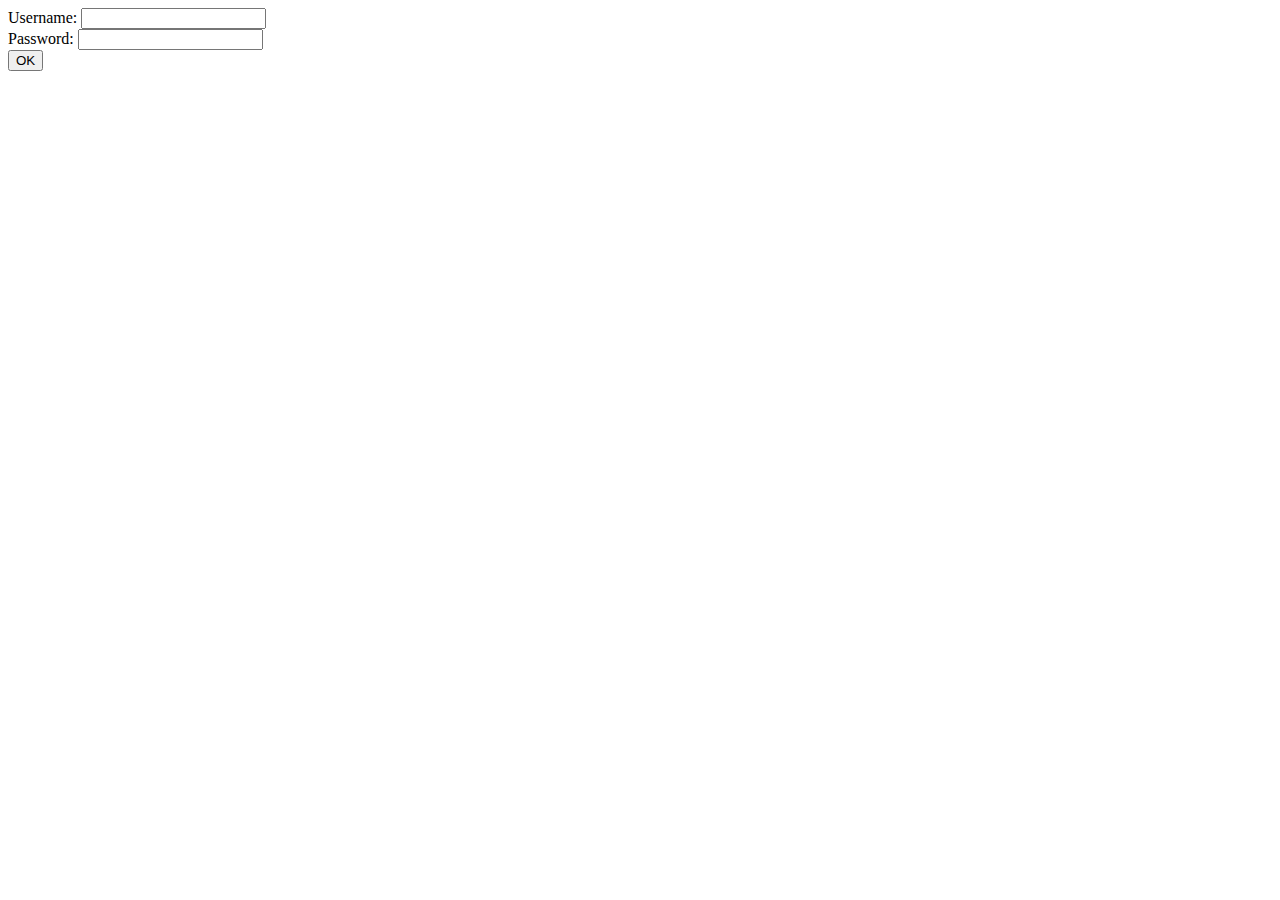
<file: d04/ex01/index.html>
<html>
	<body>
		<form action="create.php" method="POST">
			Username: <input type="text" name="login" value=""/>
			<br />
			Password: <input type="password" name="passwd" value=""/>
			<br />
			<input type="submit" name="submit" value="OK"/>
		</form>
	</body>
</html>
</file>
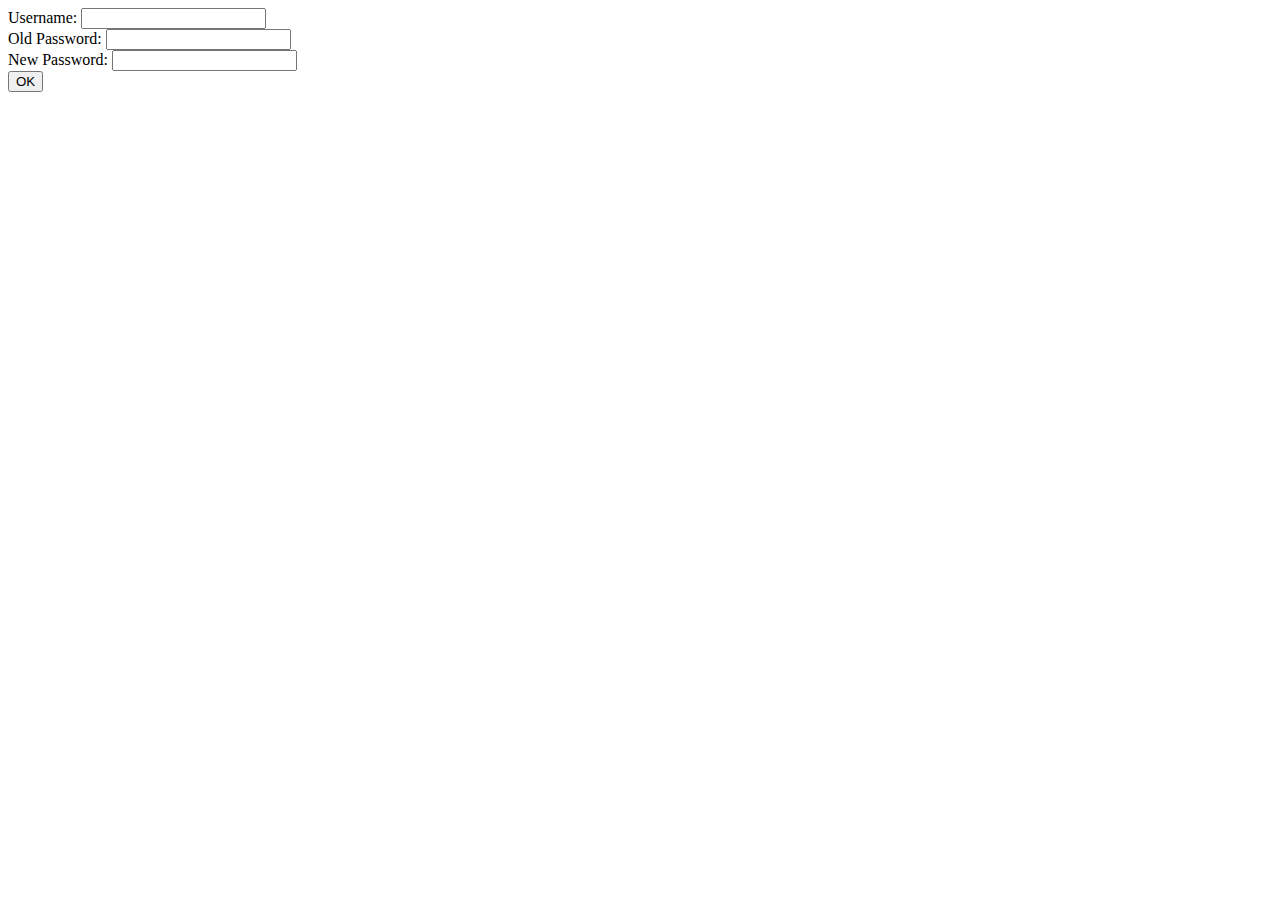
<file: d04/ex02/index.html>
<html>
	<body>
		<form action="modif.php" method="POST">
			Username: <input type="text" name="login" value=""/>
			<br />
			Old Password: <input type="password" name="oldpw" value=""/>
			<br />
			New Password: <input type="password" name="newpw" value=""/>
			<br />
			<input type="submit" name="submit" value="OK"/>
		</form>
	</body>
</html>
</file>
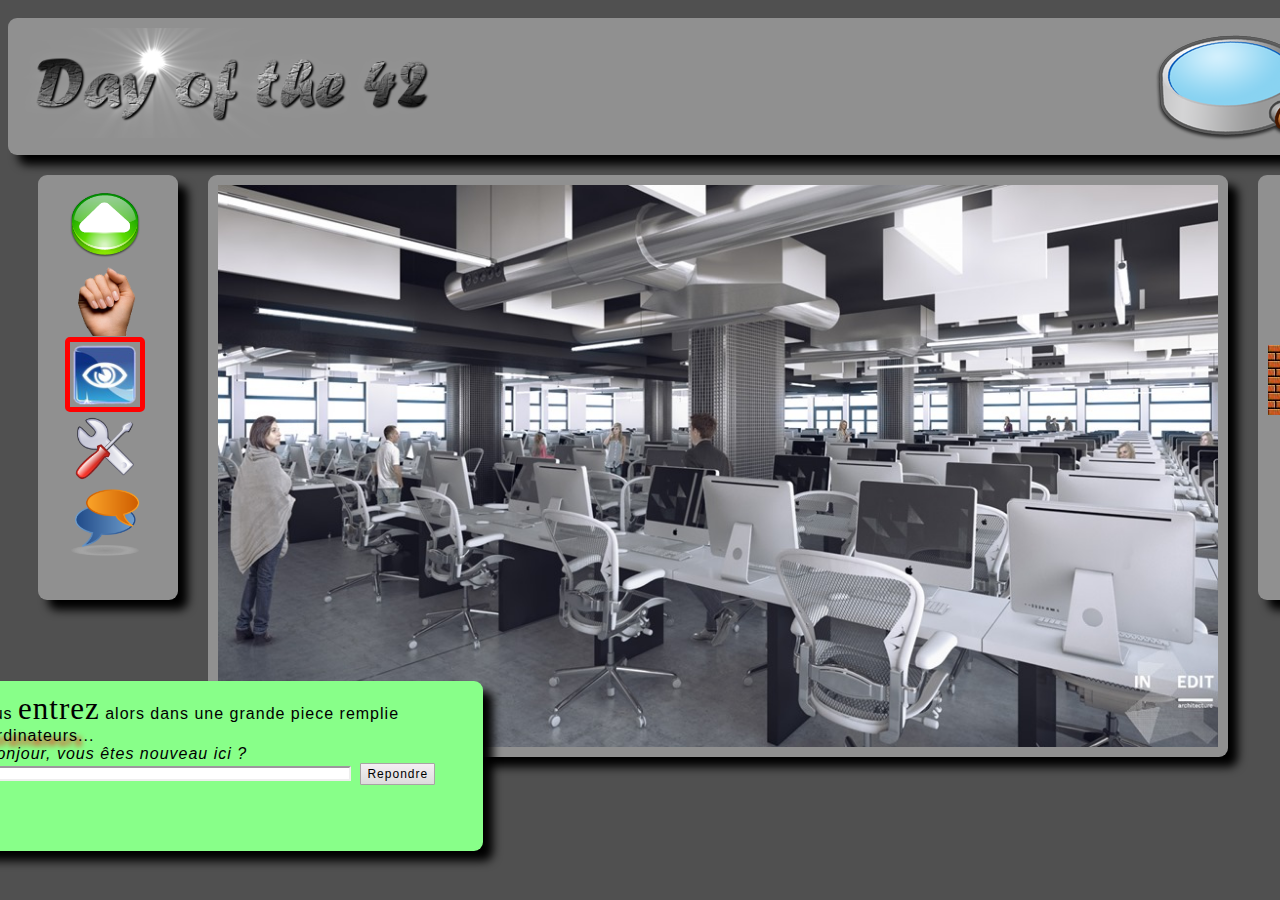
<file: d00/ex02/doft.html>
<html>
	<head>
		<meta charset="UTF-8">
		<title>Day of the 42</title>
		<link rel="stylesheet" href="doft.css">
	</head>
	<body>
		<div class="page">
			<header>
				<img class="logo" src="resources/day_of_the_42.png" alt="logo" title="Logo">
				<img class="search" src="resources/loupe.png" alt="search" title="Search">
				<a href="http://www.disney.com"><img class="refresh" src="resources/reload.png" alt="reload" title="Start from beginning"></a>
				<a href="http://relaischateaux.com"><img class="delete" src="resources/close.gif" alt="Disconnect" title="Disconnect"></a>
			</header>
			<div class="menu">
				<img src="resources/arrow.png" alt="Advance" title="Advance">
				<img src="resources/main.png" alt="Take" title="Take">
				<img class="selected" src="resources/oeil.png" alt="Look" title="Look">
				<img src="resources/outil.png" alt="Use" title="Use">
				<img src="resources/chat-icon.png" alt="Speak" title="Speak">
			</div>
			<div class="content">
				<img src="resources/cluster.jpg" alt="cluster" title="Cluster" usemap="#map">
				<map name="map" id="map">
					<area alt="mac" title="Do you want an imac?" href="http://www.apple.com" shape="poly" coords="793,424,790,317,797,312,973,328,977,338,975,455,969,463,903,445,901,458,913,463,906,480,843,466,845,448,848,449,853,433" />
					<area alt="furniture" title="Care for some flimsy furniture?" href="http://www.ikea.com" shape="poly" coords="407,393,436,382,449,387,449,393,423,403,439,411,456,416,429,427,431,438,438,444,436,453,425,448,413,456,403,457,396,452,398,478,406,469,414,475,412,480,461,488,466,500,456,501,456,490,400,486,427,527,430,541,419,542,419,528,397,500,399,512,391,512,389,492,341,529,345,536,340,540,337,541,331,536,338,522,382,483,345,492,345,501,332,500,339,484,389,474,390,458,380,450,352,441,342,435,344,392,344,376,325,332,329,323,360,328,390,339,403,358,403,391" />
				</map>
				<div class="form">
					Vous <span class="big">entrez</span> alors dans une grande piece remplie<br>
					d'<span class="shadow">ordinateurs</span>...<br>
					<span class="italic">- Bonjour, vous êtes nouveau ici ?</span>
					<form action="#">
						<input type="text">
						<input type="submit" value="Repondre">
					</form>
				</div>
			</div>
			<div class="menu2">
				<img src="resources/book.png" alt="book" title="Spell book">
				<img src="resources/towel.png" alt="towel" title="never forget">
				<div class="wall" title="all walled up"></div>
			</div>
		</div>
	</body>
</html>
</file>
<file: d00/ex02/doft.css>
body {
	background-color: #505050;
	margin: 18px 0 0 8px;
}

header {
	height: 137px;
	width: 1420px;
	position: relative;
}

header, .menu, .menu2, .content, .form {
	border-radius: 9px;
	box-shadow: 10px 10px 10px #000000;
	background-color: #909090;
}

header img.logo {
	height: 110px;
	margin: 10px 0 0 10px;
}

header img.search {
	position: absolute;
	top: 10px;
	right: 30px;
}

header img.delete, header img.refresh {
	position: absolute;
	right: 10px;
	height: 20px;
	width: 20px;
}

header .delete {
	bottom: 10px;
}

header .refresh {
	top: 10px;
}

.page {
	margin: 0 auto;
	width: 1420px;
}

.menu {
	width: 108px;
	height: 410px;
	float: left;
	margin: 20px 0 0 30px;
	padding: 15px 0 0 32px;
}

.menu img {
	width: 70px;
	margin-bottom: 6px;
}

.menu img.selected {
	border: 5px solid red;
	margin: -5px 0 1px -5px;
	border-radius: 5px;
}

.menu2 {
	width: 105px;
	height: 410px;
	float: left;
	margin: 20px 0 0 30px;
	padding: 15px 0 0 35px;
}

.menu2 img {
	width: 70px;
	margin-bottom: 6px;
}

.menu2 .wall {
	content: "";
	background-image: url('resources/brick.jpg');
	width: 120px;
	height: 70px;
	margin: -5px 0 0 -25px;
}

.content {
	margin: 20px 0 0 30px;
	width: 1020px;
	height: 582px;
	float: left;
	position: relative;
}

.content img {
	margin: 10px;
	width: 1000px;
	height: 562px;
}

.form {
	background-color: #88ff89;
	width: 500px;
	height: 150px;
	position: absolute;
	bottom: -94px;
	left: -245px;
	padding: 10px;
	font-family: arial;
	font-size: 16px;
	font-stretch: expanded !important;
	letter-spacing: 1px;
	font-weight: 300;
}

.form span.big {
	font-family: Times;
	font-size: 31px;
}

.form span.shadow {
	text-shadow: 5px 5px 5px #ff0000;
}

.form span.italic {
	font-style: italic;
}

.form form {
	height: 22px;
}

.form form input[type="text"] {
	margin-left: 2px;
	width: 376px;
	border:2px solid #9d969d;
	border-bottom-color: #eeeeee;
	border-right-color: #eeeeee;
	height: 15px;
}

.form form input[type="submit"] {
	border: 1px solid #a8a4a5;
	border-radius: 1px;
	background-color: #f4eff3;
	background: #0079ff;
	margin-left: 4px;
	height: 22px;
	font-size: 12px;
	letter-spacing: 1px;
	background: -webkit-gradient(linear, 0% 0%, 0% 100%, from(#f4eff3), to(#dcdcdc));
}
</file>
